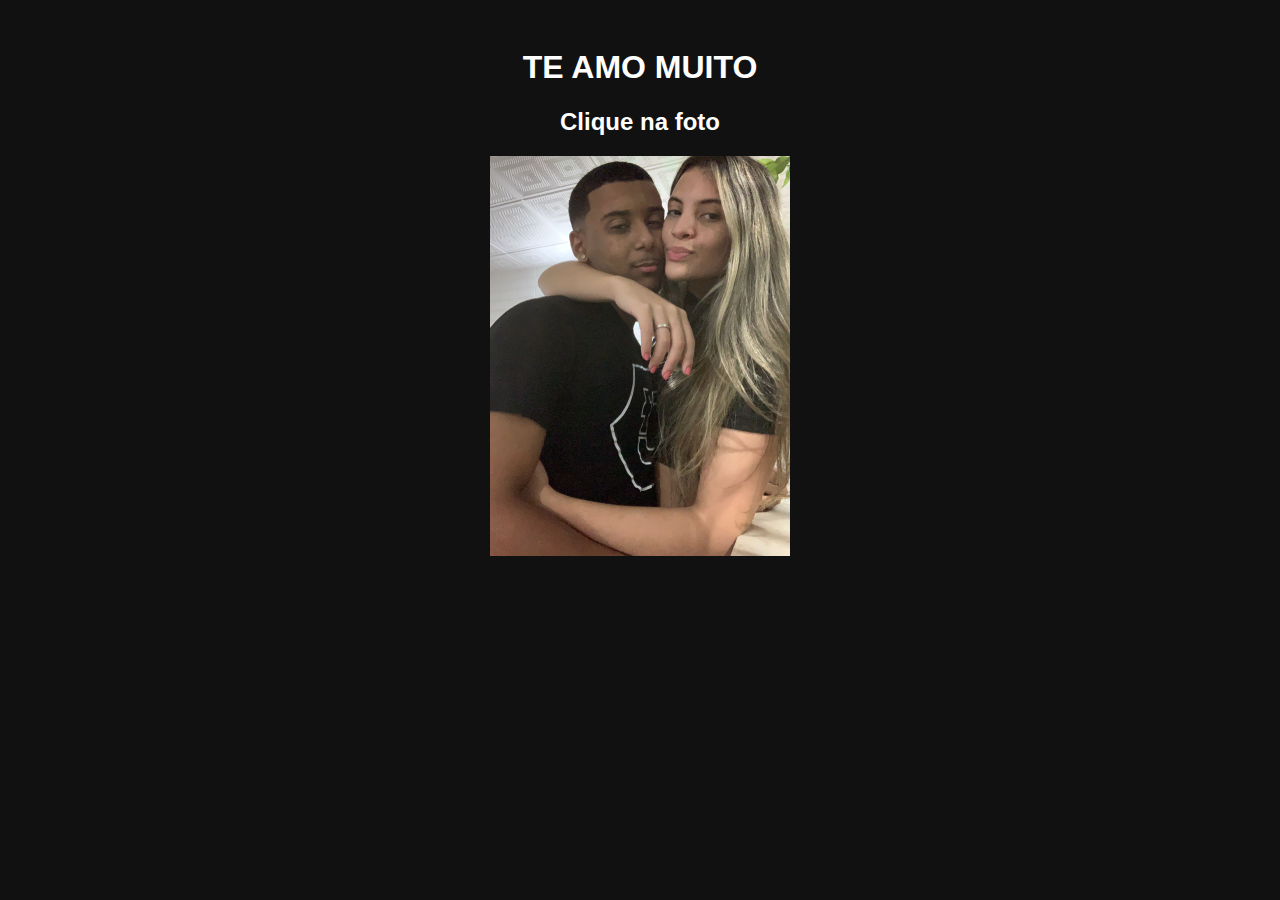
<file: principal.html>
<!DOCTYPE html>
<html lang="en">
<head>
    <meta charset="UTF-8">
    <meta http-equiv="X-UA-Compatible" content="IE=edge">
    <meta name="viewport" content="width=device-width, initial-scale=1.0">
    <link rel="stylesheet" href="principal.css">
    <title>Te amo</title>
    <style>
      main{
         padding: 20px;
         border-radius: 10px;
         
         min-width: 320px;
         max-width: 800px;
        text-align: center;
      }

      
    </style>
</head>
<body>
   <main>
     <h1>
        TE AMO MUITO
     </h1>
     <h2>
        Clique na foto
     </h2>
     <a href="love.html" target="_blank" >

        <img src="imagens/lili.jpeg" alt="Img" >
     </main>
     
</body>
</html>
</file>
<file: principal.css>
@charset "UTF-8";

* {
    font-family: Arial, Helvetica, sans-serif;
}

body {
    background-color: rgb(17, 17, 17);
}

main{
    padding: 20px;
    border-radius: 10px;
    
    min-width: 320px;
    max-width: 800px;
    margin: auto;
 }

h1{
    text-align: center;
    color: white;
}

h2{
    text-align: center;
    color: white;
}

img{
    max-width: 300px;
    max-height: 400px;
    text-align: center;
    
    
}
</file>
